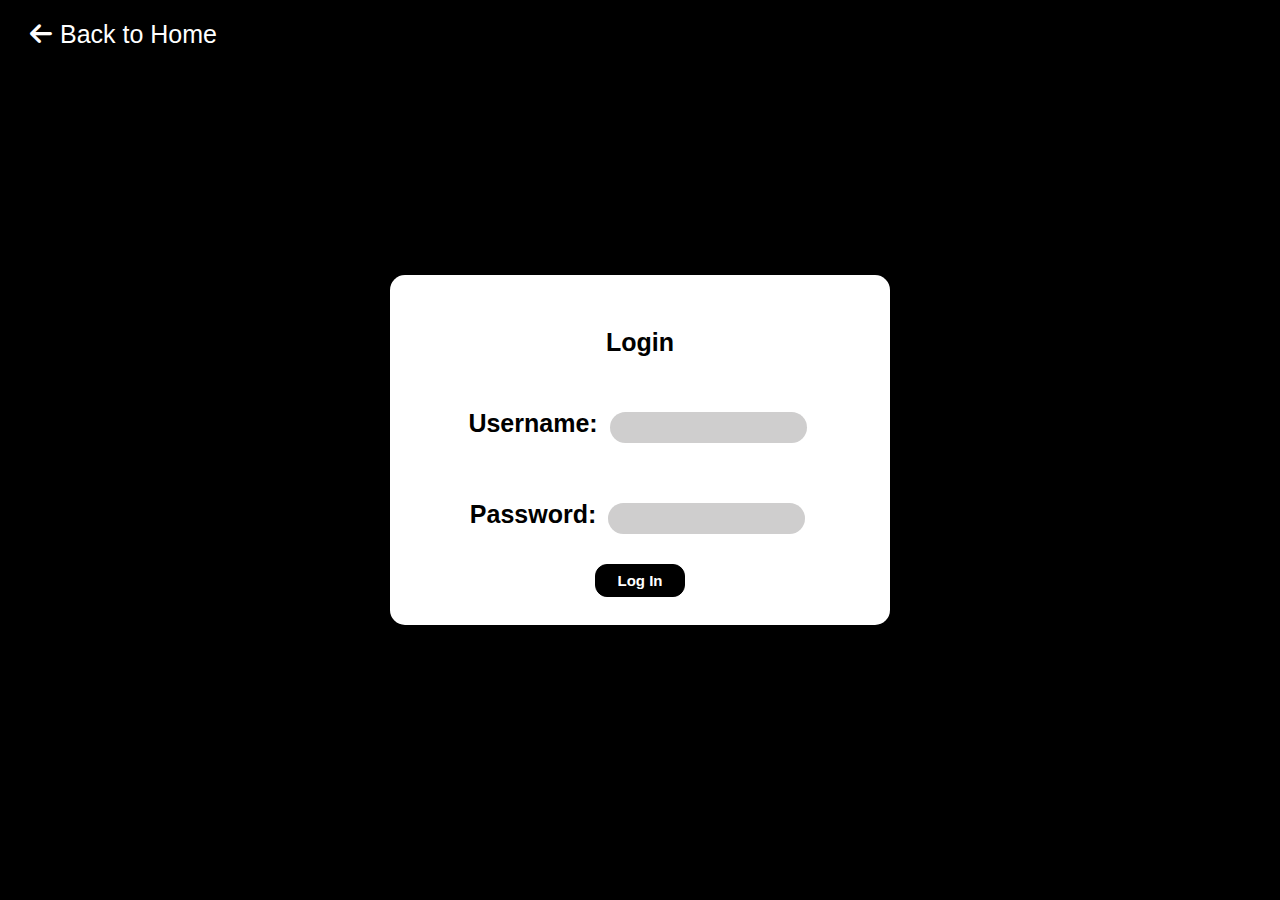
<file: loginpage.html>
<!DOCTYPE html>
<html lang="en">
<head>
    <meta charset="UTF-8">
    <meta name="viewport" content="width=device-width, initial-scale=1.0">
    <title>Login Page</title>
    <link rel="stylesheet" href="log.css">
    <link rel="stylesheet" href="https://cdnjs.cloudflare.com/ajax/libs/font-awesome/6.5.0/css/all.min.css">

</head>
<body>
    <div class="home-btn">
    <a href="index.html" class="back-btn">
   <i class="fas fa-arrow-left"></i> Back to Home
     </a>
     </div>
     <!--for mobiles-->
     <div class="moblog">
         <p class="heading">Login</p>
        <form>
             <input type="text" name="username" placeholder="Enter Username">
             <input type="text" name="password" placeholder="Enter Password">
            <button type="submit" class="mob-btn">Log In</button>
        </form>
     </div>
     <!--the end-->

    <div class="logbox">
        <p>Login</p>
        <form>
            <p>Username: <input type="text" name="username" required></p>
            <p>Password: <input type="text" name="password" required></p>
            <button type="submit" class="btn">Log In</button>
        </form>
    </div>
</body>
</html>
</file>
<file: log.css>
*{
    margin: 0;
    border: 0;
    font-family: sans-serif;
}
body{
    background:black;
    justify-content: center;
    align-items: center;
    display: flex;
    height: 100vh;
}
.logbox{
    background-color: white;
    height:350px;
    width:500px;
    display: flex;
    justify-content: center;
    align-items: center;
    flex-direction: column;
    border-radius: 15px;

}
.logbox form{
    display: flex;
    justify-content: center;
    align-items: center;
    flex-direction: column;
}

.logbox p{
    margin:20px 10px 20px 10px;
    padding: 5px 5px 5px 5px;
    font-weight: bolder;
    font-size: 25px;
}
.logbox input{
    background: rgb(207, 206, 206);
    margin:5px 5px 5px 5px;
    border-radius: 20px;
    height: 27px;
    padding:2px 10px;
}

.moblog{
    display:flex;
    flex-direction: column;
    justify-content:center; 
    align-items: center;
}

.moblog form{
    display:flex;
    flex-direction: column;
    justify-content:center; 
    flex-wrap: wrap;
    align-items: center;
    gap: 20px;
}
.moblog input{
    width: 300px;
    color:black;
    padding: 15px 10px;
    border-radius: 13px;
    color: black;
    font-size: 20px;
}
.heading{
    color:white;
    font-weight: bolder;
    margin-bottom: 40px;
    font-size: 30px;
}
.mob-btn{
    font-size: 15px;
    padding: 7px;
    background: white;
    color: black;
    font-weight: bolder;
    border-radius: 12px;
    width: 90px;
    border: none;
    cursor: pointer;
   
}


.btn{
    font-size: 15px;
    padding: 7px;
    background: black;
    color: white;
    font-weight: bolder;
    border-radius: 12px;
    width: 90px;
    border:1px solid black;
}
.btn:hover{
    background-color: white;
    color:black;
}
.home-btn{
    position: fixed;
    top: 0;
    left: 0;
    right:0;

}
.back-btn {
    display: flex;              
    align-items: center;       
    gap: 8px;                  
    background: black;
    color: white;
    text-decoration: none;      
    padding: 10px 20px;
    border-radius: 10px;
    width: fit-content;        
    transition: 0.3s;
    margin: 10px;
    font-size: 25px;
}

.back-btn:hover {
    background: white;
    color:black;
}
@media(min-width:1100px){
   .moblog{display: none;}
}
@media(max-width:1100px){
   .logbox{display:none;}
}
@media (min-width: 500px) and (max-width: 1100px) {
  .moblog input { width: 60vh;height:40px; }
  .moblog form{gap:40px;}
  .mob-btn{width:120px;font-size:25px;padding:10px}
}
</file>
